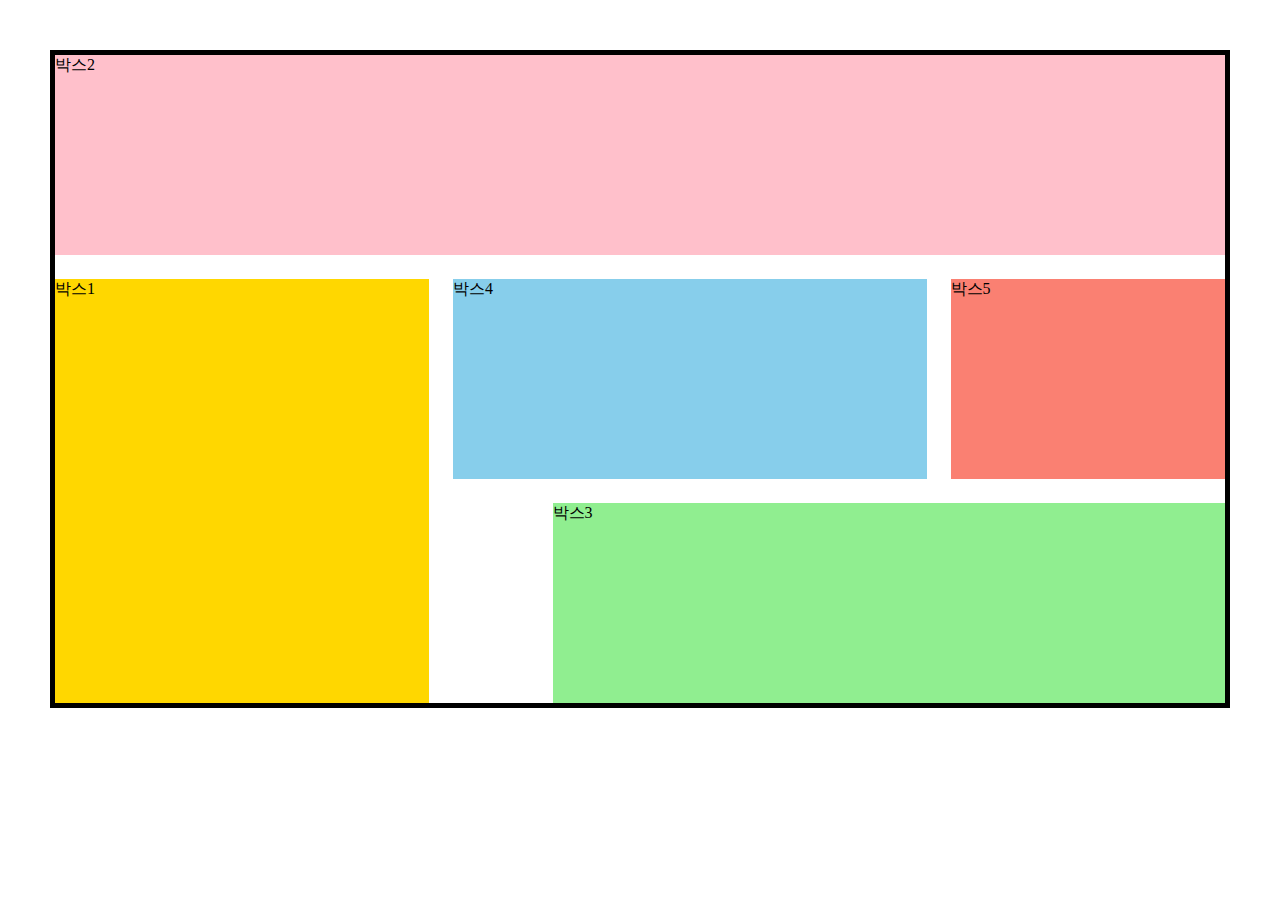
<file: grid-layout.html>
<!DOCTYPE html>
<html lang="ko-KR">
  <head>
    <meta charset="UTF-8" />
    <meta http-equiv="X-UA-Compatible" content="IE=edge" />
    <meta name="viewport" content="width=device-width, initial-scale=1.0" />
    <title>Grid를 활용한 반응형 레이아웃</title>
    <link rel="stylesheet" href="./styles/grid-layout.css" />
  </head>
  <body>
    <div class="container">
      <div class="group1">박스1</div>
      <div class="group2">박스2</div>
      <div class="group3">박스3</div>
      <div class="group4">박스4</div>
      <div class="group5">박스5</div>
    </div>
  </body>
</html>
</file>
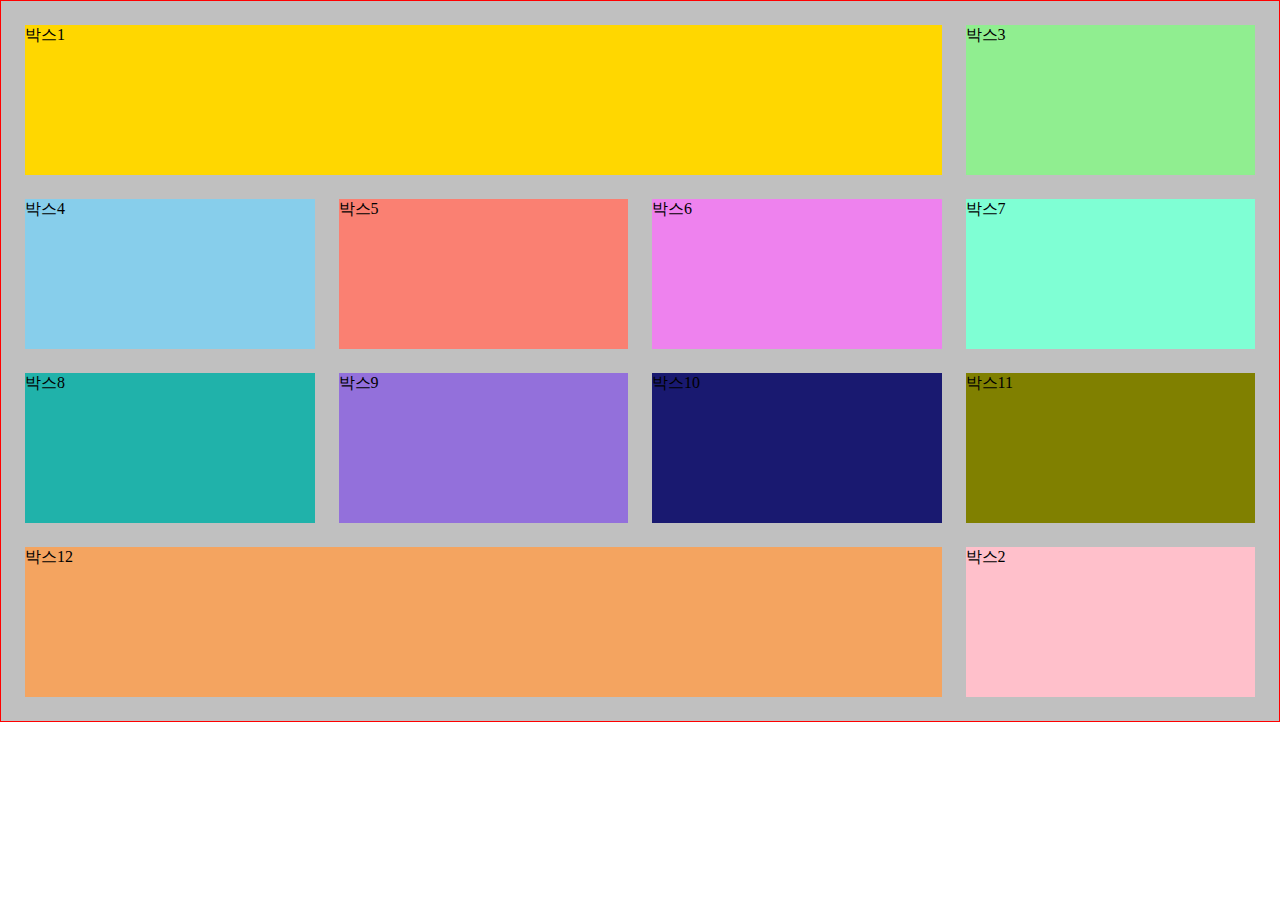
<file: rwd-layout.html>
<!DOCTYPE html>
<html lang="ko-KR">
  <head>
    <meta charset="UTF-8" />
    <meta http-equiv="X-UA-Compatible" content="IE=edge" />
    <meta name="viewport" content="width=device-width, initial-scale=1.0" />
    <title>반응형 레이아웃</title>
    <link rel="stylesheet" href="./styles/rwd-layout.css" />
  </head>
  <body>
    <div class="container">
      <div class="group1">
        <div class="box">박스1</div>
      </div>
      <div class="group2">
        <div class="box">박스2</div>
      </div>
      <div class="group3">
        <div class="box">박스3</div>
      </div>
      <div class="group4">
        <div class="box">박스4</div>
      </div>
      <div class="group5">
        <div class="box">박스5</div>
      </div>
      <div class="group6">
        <div class="box">박스6</div>
      </div>
      <div class="group7">
        <div class="box">박스7</div>
      </div>
      <div class="group8">
        <div class="box">박스8</div>
      </div>
      <div class="group9">
        <div class="box">박스9</div>
      </div>
      <div class="group10">
        <div class="box">박스10</div>
      </div>
      <div class="group11">
        <div class="box">박스11</div>
      </div>
      <div class="group12">
        <div class="box">박스12</div>
      </div>
    </div>
  </body>
</html>
</file>
<file: styles/grid-layout.css>
* {
  box-sizing: border-box;
}

body {
  margin: 0;
}

.group1 {
  background: gold;
}
.group2 {
  background: pink;
}
.group3 {
  background: lightgreen;
}
.group4 {
  background: skyblue;
}
.group5 {
  background: salmon;
}
.group6 {
  background: violet;
}
.group7 {
  background: aquamarine;
}
.group8 {
  background: lightseagreen;
}
.group9 {
  background: MediumPurple;
}
.group10 {
  background: MidnightBlue;
}
.group11 {
  background: Olive;
}
.group12 {
  background: SandyBrown;
}

/* 공통 레이아웃 */
.container {
  border: 5px solid black;
  margin: 50px;
  display: grid;
  gap: 24px;
  grid-template-rows: repeat(3, 200px);
}

.group1 {
  grid-area: box1;
}
.group2 {
  grid-area: box2;
}
.group3 {
  grid-area: box3;
}
.group4 {
  grid-area: box4;
}
.group5 {
  grid-area: box5;
}

/* 모바일 레이아웃 */
@media (max-width: 768px) {
  .container {
    grid-template-columns: repeat(2, 1fr);
  }
  .group2 {
    grid-column-start: 1;
    grid-column-end: 3;
    grid-row-start: 1;
    grid-row-end: 2;
  }
}
/* 데스크탑 레이아웃 */
@media (min-width: 769px) {
  .container {
    grid-template-columns: repeat(12, 1fr);
  }
  .group1 {
    grid-area: 2/1/4/5;
  }
  .group2 {
    grid-column: 1/13;
    grid-row: 1/2;
  }
  .group3 {
    grid-area: 3/6/4/13;
  }
  .group4 {
    grid-area: 2/5/3/10;
  }
  .group5 {
    grid-area: 2/10/3/13;
  }
}
</file>
<file: styles/rwd-layout.css>
* {
  box-sizing: border-box;
}

body {
  margin: 0;
}

.group1 .box {
  background: gold;
}
.group2 .box {
  background: pink;
}
.group3 .box {
  background: lightgreen;
}
.group4 .box {
  background: skyblue;
}
.group5 .box {
  background: salmon;
}
.group6 .box {
  background: violet;
}
.group7 .box {
  background: aquamarine;
}
.group8 .box {
  background: lightseagreen;
}
.group9 .box {
  background: MediumPurple;
}
.group10 .box {
  background: MidnightBlue;
}
.group11 .box {
  background: Olive;
}
.group12 .box {
  background: SandyBrown;
}

/* 모든 디바이스 */
.container {
  background: silver;
  border: 1px solid red;
  display: flex;
  flex-flow: row wrap;
  padding: 12px;
}

div[class*="group"] {
  width: 100%;
  margin: 0;
}

.box {
  margin: 12px;
  height: 150px;
}

/* 768px 이상일 때 */
@media (min-width: 768px) {
  div[class*="group"] {
    width: 50%;
  }
}
/* 1280px 이상일 때 */
@media (min-width: 1280px) {
  div[class*="group"] {
    width: 25%;
  }

  div.group2 {
    order: 1;
  }

  div.group1,
  div.group12 {
    width: 75%;
  }
}
</file>
